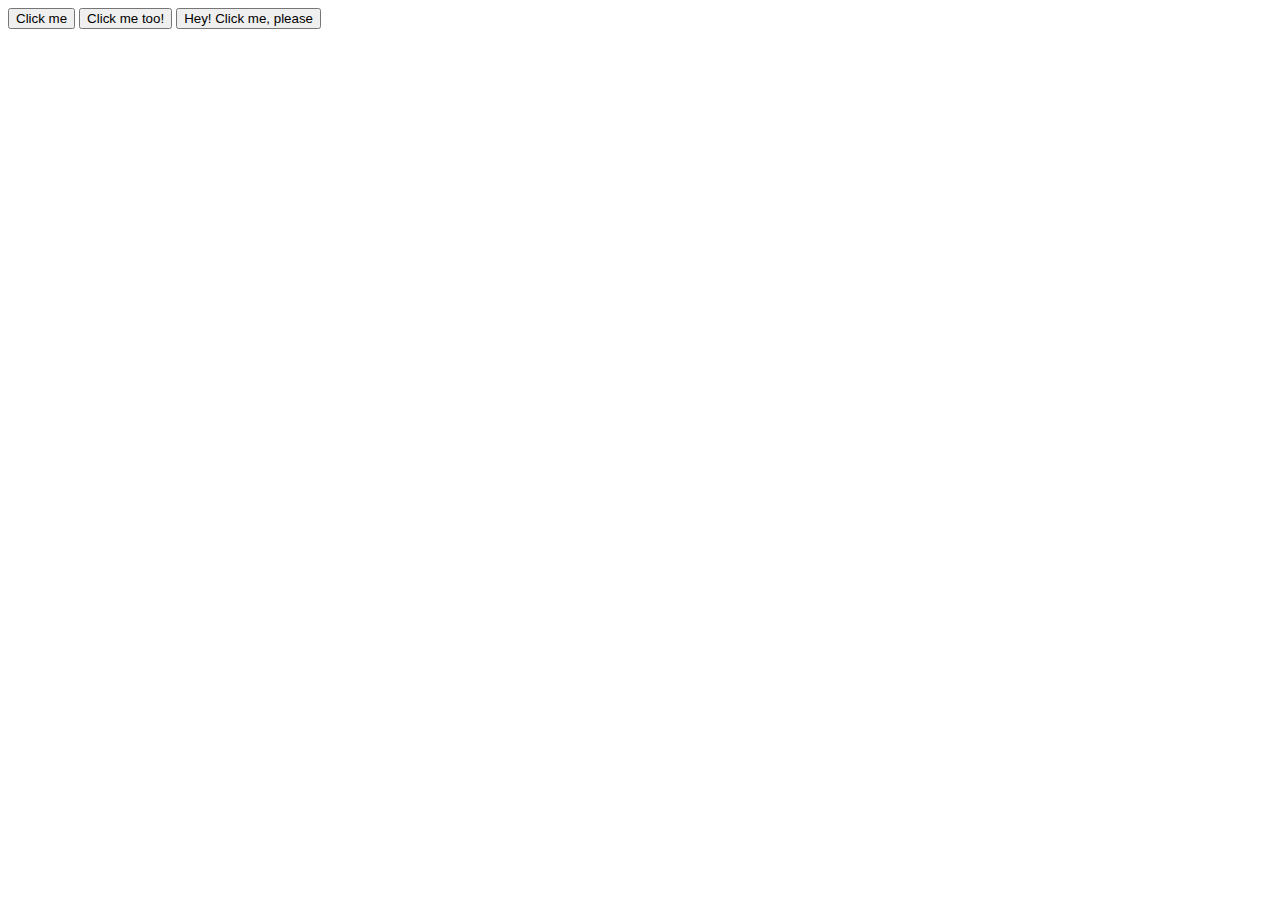
<file: Web-CS/Hello World/index.html>
<!DOCTYPE HTML PUBLIC "-//W3C//DTD HTML 4.01//EN">
<html lang="en">

<head>
  <title>Apply JavaScript example</title>
</head>

<body>
  <button>Click me</button>
  <button>Click me too!</button>
  <button>Hey! Click me, please</button>
  
  
  <script src ="helloJS.js"></script>  <!--- add external script -->

</body>

</html>
</file>
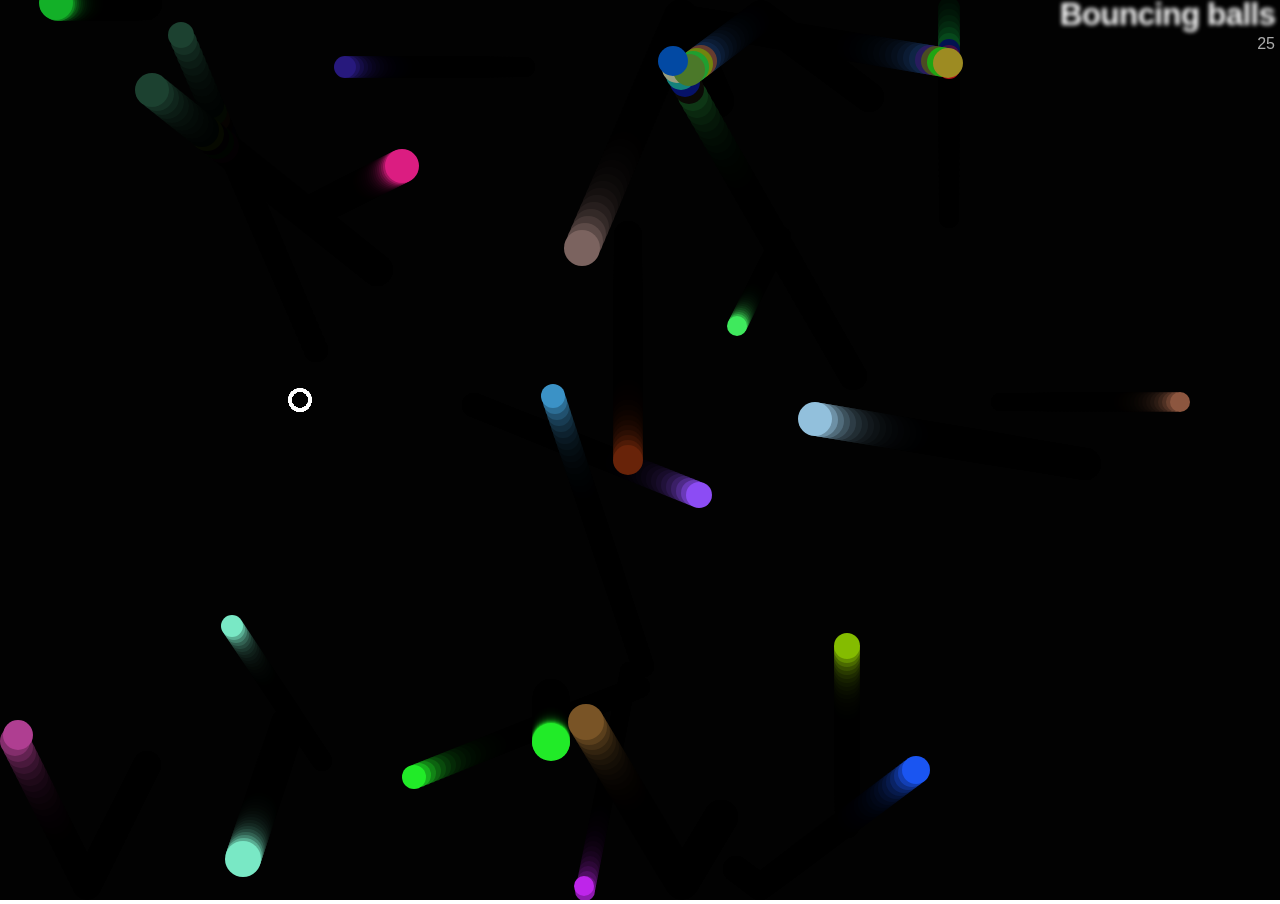
<file: WebDev/MDN-Assessments/bouncing-balls-assessment/index.html>
<!DOCTYPE html>
<html>
  <head>
    <meta charset="utf-8">
    <title>Bouncing balls</title>
    <link rel="stylesheet" href="style.css">
  </head>

  <body>
    <h1>Bouncing balls</h1>
    <p></p>
    <canvas></canvas>

    <script src="script.js"></script>
  </body>
</html>
</file>
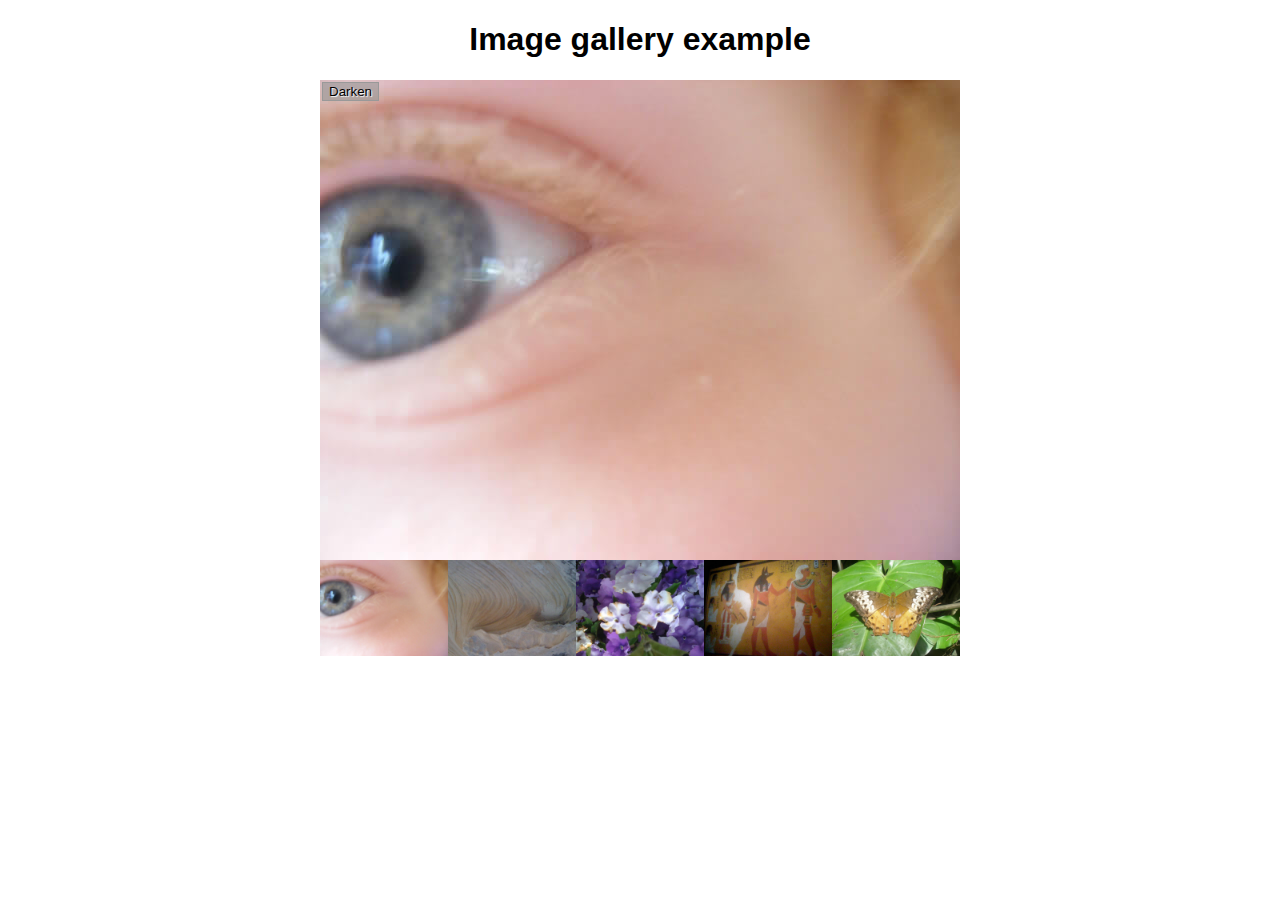
<file: WebDev/MDN-Assessments/gallery-start-assessment/index.html>
<!DOCTYPE html>
<html>
  <head>
    <meta charset="utf-8">

    <title>Image gallery</title>

    <link rel="stylesheet" href="style.css">
    
  </head>

  <body>
    <h1>Image gallery example</h1>

    <div class="full-img">
      <img class="displayed-img" src="images/pic1.jpg">
      <div class="overlay"></div>
      <button class="dark">Darken</button>
    </div>

    <div class="thumb-bar">


    </div>
    <script src="main.js"></script>
  </body>
</html>
</file>
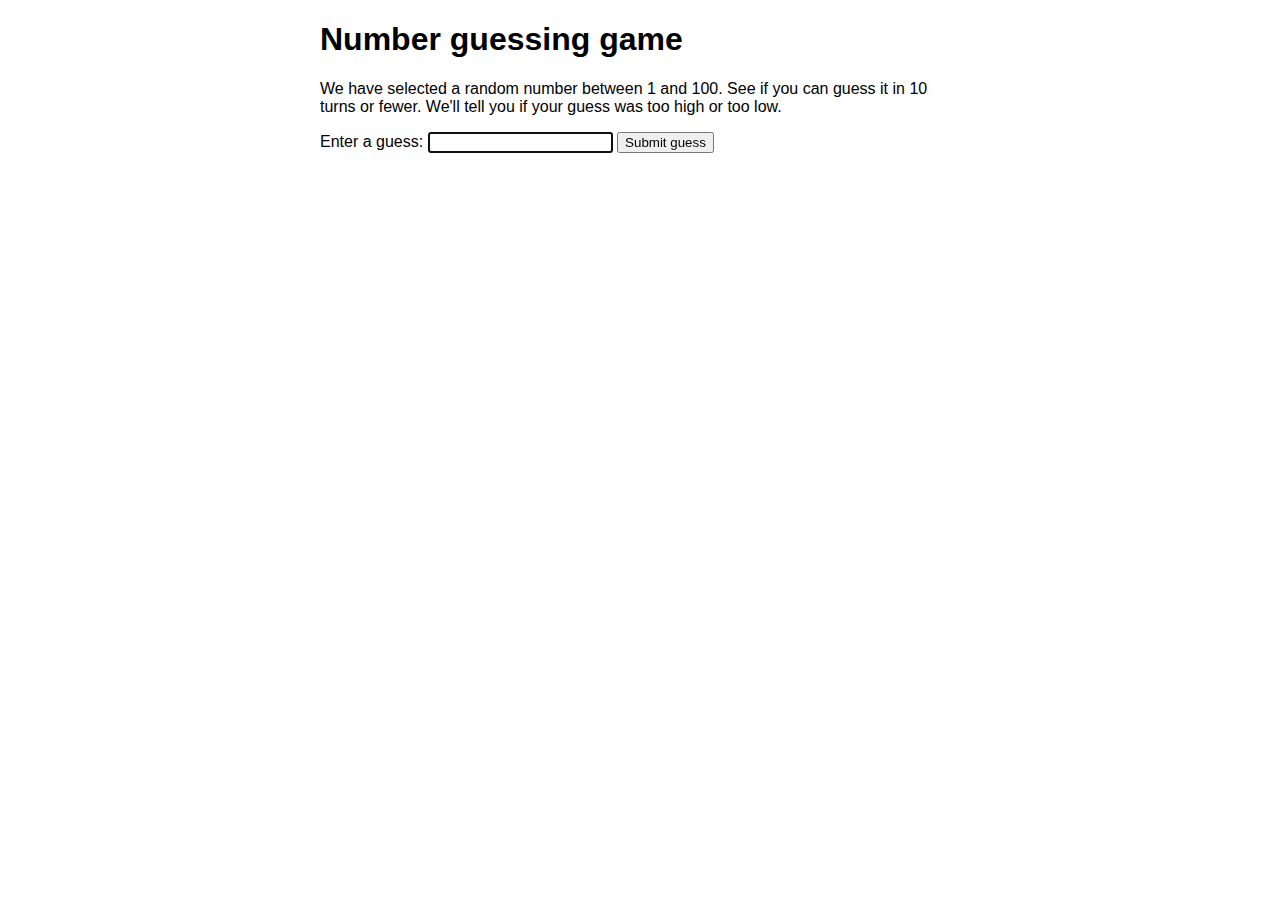
<file: WebDev/MDN-Assessments/guessing-game-assessment/index.html>
<!DOCTYPE html>
<html>
  <head>
    <meta charset="utf-8">

    <title>Number guessing game</title>

    <style>
      html {
        font-family: sans-serif;
      }
      body {
        width: 50%;
        max-width: 800px;
        min-width: 480px;
        margin: 0 auto;
      }
      .lastResult {
        color: white;
        padding: 3px;
      }
    </style>
  </head>

  <body>
      <h1>Number guessing game</h1>

      <p>We have selected a random number between 1 and 100. See if you can guess it in 10 turns or fewer. We'll tell you if your guess was too high or too low.</p>

<div class="form">
  <label for="guessField">Enter a guess: </label><input type="text" id="guessField" class="guessField">
  <input type="submit" value="Submit guess" class="guessSubmit">
</div>

<div class="resultParas">
  <p class="guesses"></p>
  <p class="lastResult"></p>
  <p class="lowOrHi"></p>
</div>

<script src="script.js"></script>

</body>
</file>
<file: WebDev/MDN-Assessments/bouncing-balls-assessment/style.css>
/* Fonts from Google Fonts - more at https://fonts.google.com */
@import url('https://fonts.googleapis.com/css?family=Open+Sans:400,700');
@import url('https://fonts.googleapis.com/css?family=Merriweather:400,700');

html, body {
  margin: 0;
}

html {
  font-family: 'Helvetica Neue', Helvetica, Arial, sans-serif;
  height: 100%;
}

body {
  overflow: hidden;
  height: inherit;
}

h1 {
  font-size: 2rem;
  letter-spacing: -1px;
  position: absolute;
  margin: 0;
  top: -4px;
  right: 5px;

  color: transparent;
  text-shadow: 0 0 4px white;
}

p {
  position: absolute;
  margin: 0;
  top: 35px;
  right: 5px;
  color: #aaa;
}
</file>
<file: WebDev/MDN-Assessments/gallery-start-assessment/style.css>
h1 {
  font-family: helvetica, arial, sans-serif;
  text-align: center;
}

body {
  width: 640px;
  margin: 0 auto;
}

.full-img {
  position: relative;
  display: block;
  width: 640px;
  height: 480px;
}

.overlay {
  position: absolute;
  top: 0;
  left: 0;
  width: 640px;
  height: 480px;
  background-color: rgba(0,0,0,0);
}

button {
  border: 0;
  background: rgba(150,150,150,0.6);
  text-shadow: 1px 1px 1px white;
  border: 1px solid #999;
  position: absolute;
  cursor: pointer;
  top: 2px;
  left: 2px;
}

.thumb-bar img {
  display: block;
  width: 20%;
  float: left;
  cursor: pointer;
}
</file>
